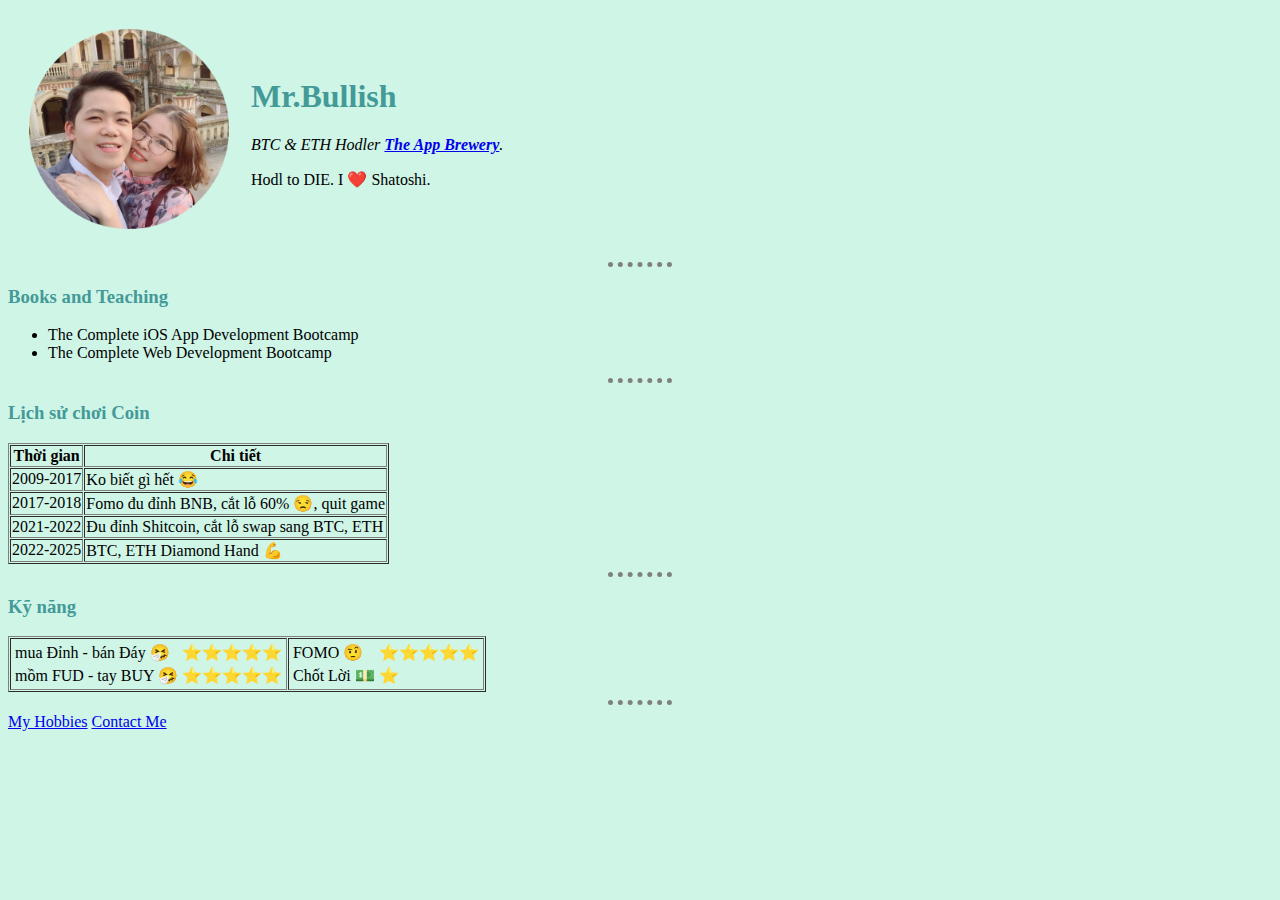
<file: index.html>
<!DOCTYPE html>
<html>

<head>
  <meta charset="utf-8">
  <title>Mr.Bullish's Personal Site</title>
  <link rel="stylesheet" href="styles.css">
</head>

<body>
  <table cellspacing="20">
    <tr>
      <td><img src="avt.png" alt="mrbullish profile picture"></td>
      <!-- alt: alternative text -->
      <td>
        <h1>Mr.Bullish</h1>
        <p><em>BTC & ETH Hodler <strong><a href="https://bitcoin.org">The App Brewery</a></strong>.</em></p>
        <p>Hodl to DIE. I ❤️ Shatoshi.</p>
      </td>
    </tr>
  </table>
  <hr>
  <h3>Books and Teaching</h3>
  <ul>
    <li>The Complete iOS App Development Bootcamp</li>
    <li>The Complete Web Development Bootcamp</li>
  </ul>
  <hr>
  <h3>Lịch sử chơi Coin</h3>
  <table cellspacing="1" border="1">
    <thead>
      <tr>
        <th>Thời gian</th>
        <th>Chi tiết</th>
      </tr>
    </thead>
    <tbody>
      <tr>
        <td>2009-2017</td>
        <td>Ko biết gì hết 😂</td>
      </tr>
      <tr>
        <td>2017-2018</td>
        <td>Fomo đu đỉnh BNB, cắt lỗ 60% 😒, quit game</td>
      </tr>
      <tr>
        <td>2021-2022</td>
        <td>Đu đỉnh Shitcoin, cắt lỗ swap sang BTC, ETH</td>
      </tr>
      <tr>
        <td>2022-2025</td>
        <td>BTC, ETH Diamond Hand 💪</td>
      </tr>
    </tbody>
  </table>
  <hr>
  <h3>Kỹ năng</h3>
  <table cellspacing="1" border="1">
    <tr>
      <td>
        <table>
          <tr>
            <td>mua Đỉnh - bán Đáy 🤧</td>
            <td>⭐️⭐️⭐️⭐️⭐️</td>
          </tr>
          <tr>
            <td>mồm FUD - tay BUY 🤧</td>
            <td>⭐️⭐️⭐️⭐️⭐️</td>
          </tr>
        </table>
      </td>
      <td>
        <table>
          <tr>
            <td>FOMO 🤨</td>
            <td>⭐️⭐️⭐️⭐️⭐️</td>
          </tr>
          <tr>
            <td>Chốt Lời 💵</td>
            <td>⭐️</td>
          </tr>
        </table>
      </td>
    </tr>
  </table>
  <hr>
  <a href="hobbies.html">My Hobbies</a>
  <a href="contact-me.html">Contact Me</a>
</body>

</html>
</file>
<file: styles.css>
/* Eternal css */
body {
  background-color: #CFF5E7;
  /* background-image: image(); */
}

hr {
  border-style: none;
  border-top-style: dotted;
  border-color: grey;
  border-width: 5px;
  width: 5%
}

h1, h2, h3 {
  color: #439A97;
}

img {
  height: 200px;
  width: 200px;
}
</file>
